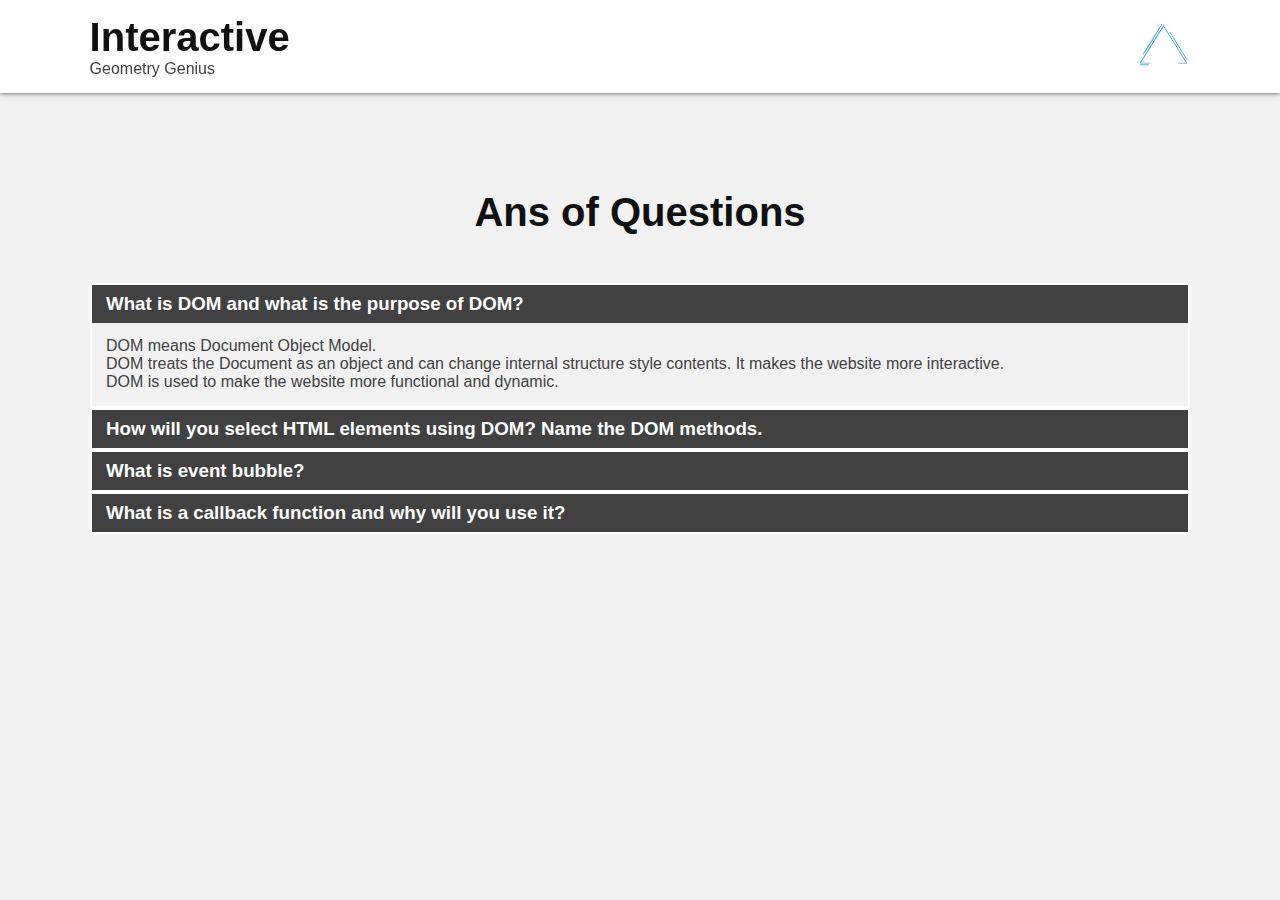
<file: ansQuestions.html>
<!DOCTYPE html>
<html lang="en">
<head>
    <meta charset="UTF-8">
    <meta http-equiv="X-UA-Compatible" content="IE=edge">
    <meta name="viewport" content="width=device-width, initial-scale=1.0">
    <title>Ans of Questions</title>
    <!-- favIcon -->
    <link rel="shortcut icon" href="./images/blog-favIcon.png" type="image/x-icon">
    <!-- style -->
    <link rel="stylesheet" href="./styles/style.css">
</head>
<body>
    <!-- header  -->
    <header>
        <nav>
            <div class="logo">
                <h1>
                    Interactive
                </h1>
                <p>
                    Geometry Genius
                </p>
            </div>
            <div class="blog-Btn">
                <a href="./index.html">
                    <img src= "./images/favIcon.png" alt="">
                </a>
            </div>
        </nav>
    </header>
    <!-- end -->
    <main>
        <!-- ansQuestions -->
        <section class="ansQuestions">
            <div class="container-blog">
                <!-- 
                    ১) What is DOM and what is the purpose of DOM?

                    ২) How will you select HTML elements using DOM? Name the DOM methods.

                    ৩) What is event bubble?

                    ৪) What is a callback function and why will you use it?
                 -->

                 <div class="title">
                    <h1>
                        Ans of Questions
                    </h1>
                 </div>
                 <div class="ansQusAccordion">
                    <div class="accordion-item">
                        <div class="accordion-Btn">
                            <h3>
                                What is DOM and what is the purpose of DOM?
                            </h3>
                        </div>
                        <div class="accordionBody show">
                            <p>
                                DOM means Document Object Model. <br>
                                DOM treats the Document as an object and can change internal structure style contents. It makes the website more interactive. <br>
                                DOM is used to make the website more functional and dynamic.
                            </p>
                        </div>
                    </div>
                    <div class="accordion-item">
                        <div class="accordion-Btn">
                            <h3>
                                How will you select HTML elements using DOM? Name the DOM methods.
                            </h3>
                        </div>
                        <div class="accordionBody">
                            <p>
                                There are mainly five ways we can collect HTML elements from from Document through the DOM ; <br><br>
                                1. document.getElementsByTagName() <br>
                                2. document.getElementsByClassName(); <br>
                                3. document.getElementById(); <br>
                                4. document.querySelector(); <br>
                                5. document.querySelector();
                            </p>
                        </div>
                    </div>
                    <div class="accordion-item">
                        <div class="accordion-Btn">
                            <h3>
                                What is event bubble?
                            </h3>
                        </div>
                        <div class="accordionBody">
                            <p>
                                event bubble return a boolean value; either the element is bubble or not. <br>
                                And babble refers to situation where an element is inside another element Is Selects from bottom to top.
                            </p>
                        </div>
                    </div>
                    <div class="accordion-item">
                        <div class="accordion-Btn">
                            <h3>
                                What is a callback function and why will you use it?
                            </h3>
                        </div>
                        <div class="accordionBody">
                            <p>
                               Callback function acts as an argument to another function. <br>
                               A call back function is a function in which we can store a specific task, and later we can execute that task with argument. <br>
                               this makes multitasking easier in program.
                            </p>
                        </div>
                    </div>
                 </div>
            </div>
        </section>
        <!-- end -->
    </main>



    <!-- js -->
    <script src="./js/utility.js"></script>
    <script src="./js/ansQuestions.js"></script>
</body>
</html>
</file>
<file: styles/style.css>
:root{
    ---primary-color : #1090D8 ;
    ---dark-1 : #111111 ;
    ---dark-2 : #414141 ;
    ---dark-3 : #F1F1F1 ;
}

/* utility style */
*{
    margin: 0;
    padding: 0;
    box-sizing: border-box;
    border: none ;
    outline: none;
    font-family: Arial, Helvetica, sans-serif;
    transition: all .3s;
}
body{
    background-color: var(---dark-3);
}
main {
    margin-top: 10rem;
}
h1, h2, h3{
    color:#111111 ;
}
h1{
    font-size: 2.5rem;
}
h2{
    font-size: 1.5rem;
}
p{
    color: var(---dark-2);
}
.container{
    margin: 0 auto;
    display: flex;
    gap: 2rem;
    justify-content: center;
}
section{
    padding: 30px 7%;
}
/* end */

/* header */
header{
    position: fixed;
    top: 0;
    width: 100%;
    background-color: #fff;
    padding: 15px 7%;
    box-shadow: 0 0 5px var(---dark-2);

}
header nav{
    display: flex;
    align-items: center;
    justify-content: space-between;
}
header nav .blog-Btn img{
 height: 3rem;
}

/* end */

/* cards Style */
.calBtn{
    width: 100%;
    font-size: 1.25rem;
    text-align: center;
    padding: 1rem 2.5rem;
    font-weight: 700;
    color: #fff;
    background: var(---primary-color);
    border-radius: .5rem;
}
.cards{
    display: flex;
    align-items: center;
    justify-content: space-around;
    gap: 2rem;
    flex-wrap: wrap;
}
.card {
    width: 23rem;
    padding: 2.5rem;
    background-color: #ffff;
    border: 1px solid var(---dark-3);
    text-align: center;    
    border-radius: .5rem;
    box-shadow: 0 0 5px var(---dark-2);
}
.card .img{
    height: 9.7rem;
    margin-bottom: 2.8rem;
    overflow: hidden;
}
.card .img img{
    height: 100%;
}
.card .contents .card-name{
    margin-bottom: .6rem;
    text-transform: capitalize;
}
.card .contents .logics{
    margin-bottom: .6rem;
}
.card .contents .logics .var{
    margin:  .5rem 0 1rem;
}
.card .contents .logics .var .editor{
    margin-left: .5rem;
    font-size: 1.2rem;
    cursor: pointer;
}
.card .contents .inputs{
    margin-bottom: 2.9rem;
    display: none;
    align-items: center;
    justify-content: center;
    gap: .5rem;
}
.card .contents .inputs .checked{
    margin-left: .7rem;
    font-size: 1.4rem;
    color: var(---primary-color);
}
input[type="number"]{
    width: 5rem;
    padding: .5rem;
    text-align: center;
    background: var(---dark-3);
    border-radius: .5rem;

}
input[type="number"]::-webkit-outer-spin-button,
input[type="number"]::-webkit-inner-spin-button {
    -webkit-appearance: none;
    margin: 0;
}
/* end  */


/* result field style */
.result{
    width: 35rem;
    height: 100%;
    padding: 2.5rem;
    background-color: #ffff;
    border: 1px solid var(---dark-3);
    text-align: center;    
    border-radius: .5rem;
    box-shadow: 0 0 5px var(---dark-2);
}
.resultTitle{
    text-decoration: underline;
    margin-bottom: 2.8rem;
}
table{
    width: 100%;
    font-size: 1.3rem;
}
td{
    padding: .3rem .7rem;
    word-wrap: normal;
}
.convertBtn, .converted{
    cursor: pointer;
    background-color: var(---primary-color);
    border-radius: .5rem;
    padding: .3rem .7rem;
    color: #fff;
    word-wrap: normal;
}
.converted{
    background-color: var(---dark-3);
    color: var(---dark-2);
}
/* end */


/* blog */
.title{
    text-align:  center;
    margin-bottom: 3rem;
}
.ansQusAccordion{
    width: 100%;
}
.accordion-item{
    border: 2px solid #fff;
}
.accordion-item .accordion-Btn{
    background-color: var(---dark-2);
    padding: .5rem .9rem;
   
}
.accordion-item .accordion-Btn h3{
    color: #fff;
}
.accordion-item .accordionBody p{
    margin: .9rem ;
}
.accordion-item .accordionBody{
    display: none;
}
.accordion-item .accordionBody.show{
    display: block;
}

/* end */


/* media query */
@media screen and (max-width: 1040px){

    .container{
        display: block;
    }
    .result{
        margin-top: 55px;
        width: 100%;
    }
    
}
@media screen and (max-width: 668px){

    section{
        padding: 30px 2.5%;
    }
    table{
        width: 100%;
        font-size: .7rem;
    }
    td{
        padding: .3rem ;
    }

}
/* end */
</file>
